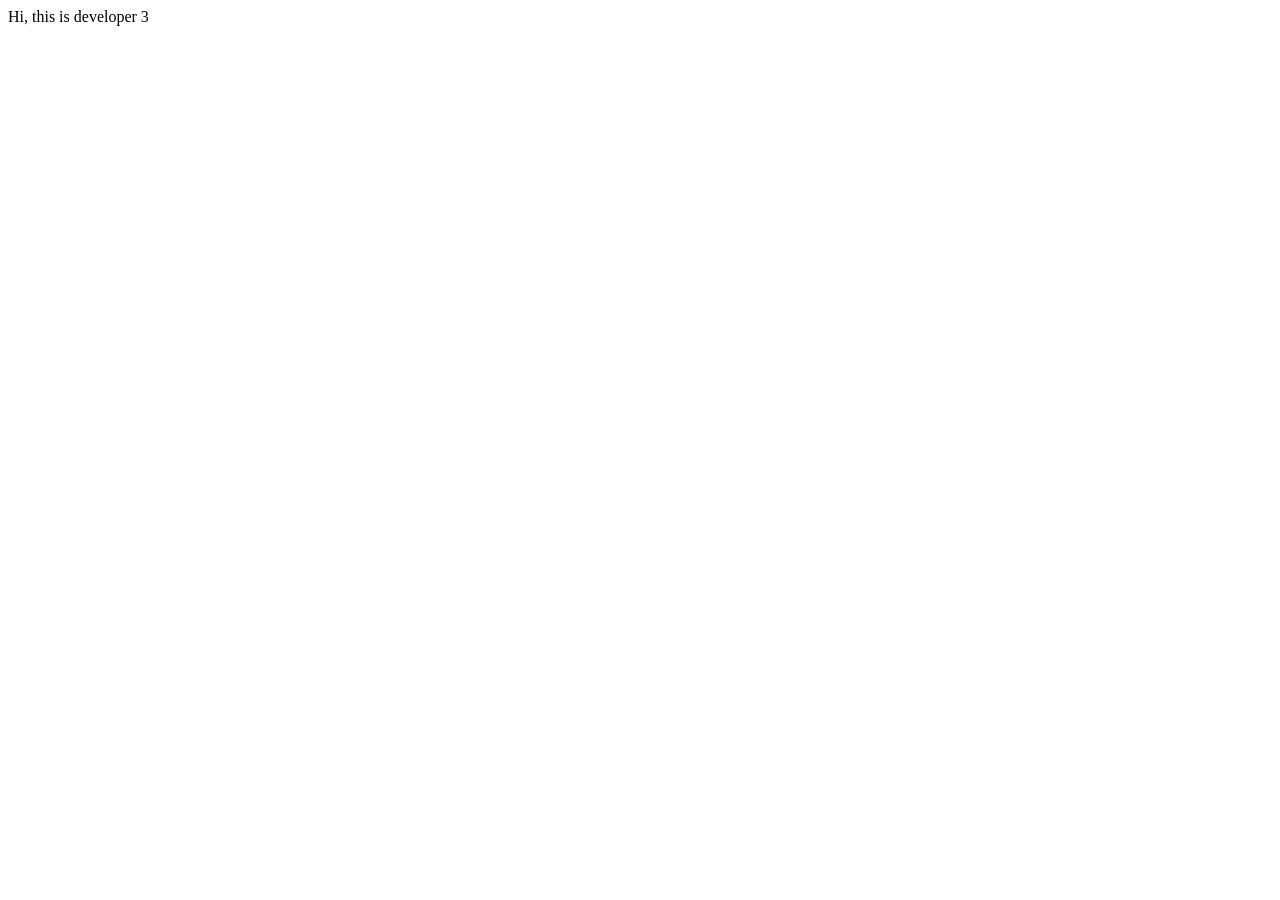
<file: dash.html>
<!DOCTYPE html>
<html lang="en">
<head>
    <meta charset="UTF-8">
    <meta name="viewport" content="width=device-width, initial-scale=1.0">
    <title>Document</title>
</head>
<body> Hi, this is developer 3
    
</body>
</html>
</file>
